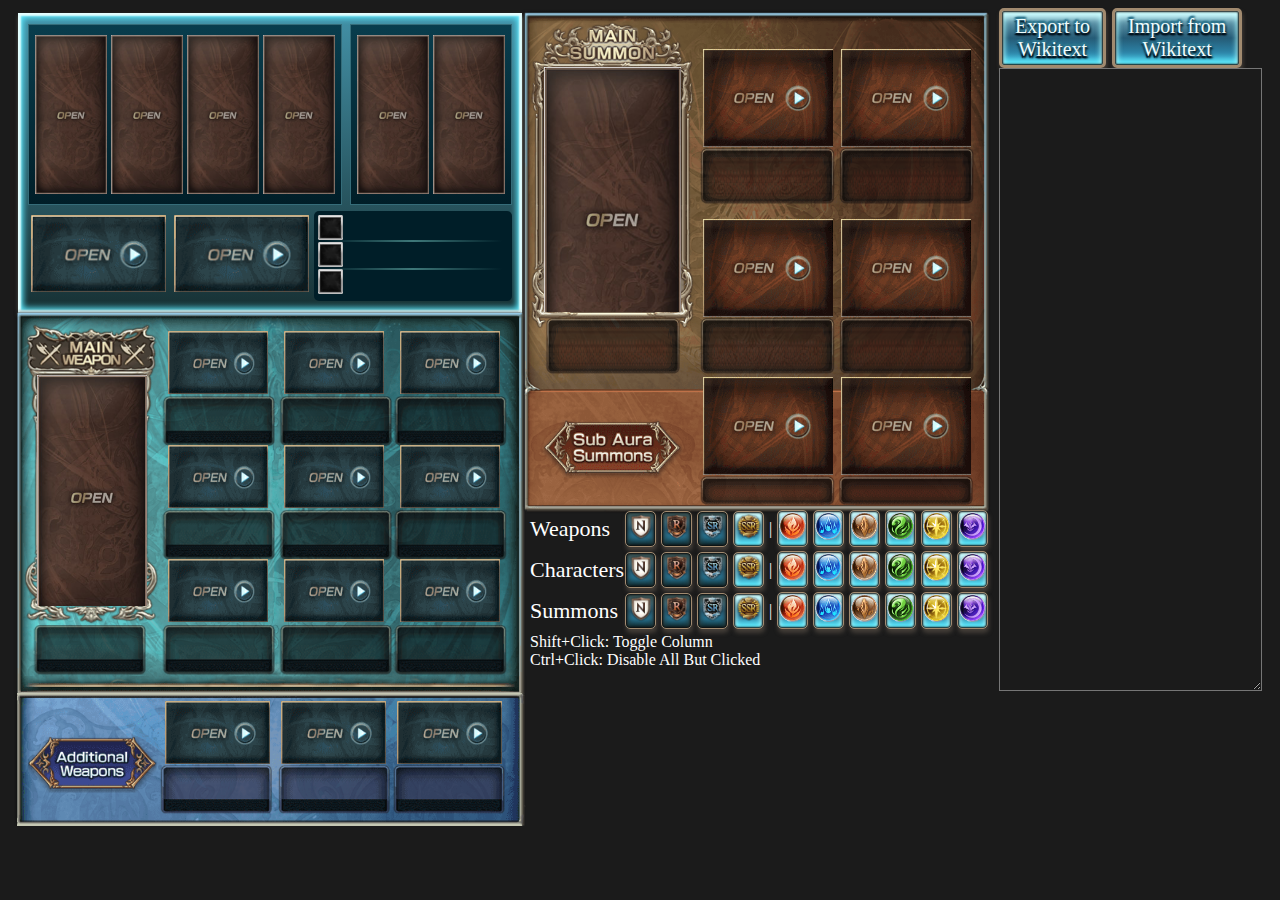
<file: index.html>
<!DOCTYPE html>
<html lang="en">

<head>
    <meta charset="UTF-8">
    <meta name="viewport" content="width=device-width, initial-scale=1.0">
    <link rel="icon" type="image/x-icon" href="assets/favicon.ico">
    <title>Granblue Grid Maker</title>
    <link rel="stylesheet" href="styles.css">
    <script src="dom-to-image.js"></script>
    <script src="main.js"></script>
</head>

<body>
    <div id="team-spread">
        <div class="team-container">
            <div class="team-members" style="left:10px;">
                <button id="mc" class="grid-input" data-options="classes" tabindex="1"></button>
                <button id="char1" class="grid-input" data-options="characters" tabindex="2"></button>
                <button id="char2" class="grid-input" data-options="characters" tabindex="3"></button>
                <button id="char3" class="grid-input" data-options="characters" tabindex="4"></button>
            </div>
            <div class="team-members" style="right:10px;">
                <button id="char4" class="grid-input" data-options="characters" tabindex="5"></button>
                <button id="char5" class="grid-input" data-options="characters" tabindex="6"></button>
            </div>
            <div class="team-summon">
                <button id="s-main" class="grid-input" data-options="summons" tabindex="7"></button>
                <button id="s-support" class="grid-input" data-options="summons" tabindex="8"></button>
            </div>
            <div class="skill-box">
                <button id="skill1" class="skill grid-input" data-options="skills" tabindex="9">
                    <img src="assets/empty-skill.png">
                    <span class="skill name"></span>
                </button>
                <div style="top: 29px;" class="skill-line"></div>
                <button id="skill2" class="skill grid-input" data-options="skills" tabindex="10">
                    <img src="assets/empty-skill.png">
                    <span class="skill name"></span>
                </button>
                <div style="top: 57px;" class="skill-line"></div>
                <button id="skill3" class="skill grid-input" data-options="skills" tabindex="11">
                    <img src="assets/empty-skill.png">
                    <span class="skill name"></span>
                </button>
            </div>
        </div>
        <div id="weapon-grid">
            <div class="w-grid-main">
                <button id="mh" class="grid-input" data-options="weapons" tabindex="12"></button>
                <span class="w-skills"></span>
            </div>
            <div class="w-grid-sub">
                <div class="w">
                    <button id="wp1" class="grid-input" data-options="weapons" tabindex="13"></button>
                    <span class="w-skills"></span>
                </div>
                <div class="w">
                    <button id="wp2" class="grid-input" data-options="weapons" tabindex="14"></button>
                    <span class="w-skills"></span>
                </div>
                <div class="w">
                    <button id="wp3" class="grid-input" data-options="weapons" tabindex="15"></button>
                    <span class="w-skills"></span>
                </div>
                <div class="w">
                    <button id="wp4" class="grid-input" data-options="weapons" tabindex="16"></button>
                    <span class="w-skills"></span>
                </div>
                <div class="w">
                    <button id="wp5" class="grid-input" data-options="weapons" tabindex="17"></button>
                    <span class="w-skills"></span>
                </div>
                <div class="w">
                    <button id="wp6" class="grid-input" data-options="weapons" tabindex=18></button>
                    <span class="w-skills"></span>
                </div>
                <div class="w">
                    <button id="wp7" class="grid-input" data-options="weapons" tabindex="19"></button>
                    <span class="w-skills"></span>
                </div>
                <div class="w">
                    <button id="wp8" class="grid-input" data-options="weapons" tabindex="20"></button>
                    <span class="w-skills"></span>
                </div>
                <div class="w">
                    <button id="wp9" class="grid-input" data-options="weapons" tabindex="21"></button>
                    <span class="w-skills"></span>
                </div>
            </div>
        </div>
        <div id="weapon-grid-extra">
            <div class="w-grid-sub">
                <div class="w">
                    <button id="wp10" class="grid-input" data-options="weapons" tabindex="29"></button>
                    <span class="w-skills"></span>
                </div>
                <div class="w">
                    <button id="wp11" class="grid-input" data-options="weapons" tabindex="30"></button>
                    <span class="w-skills"></span>
                </div>
                <div class="w">
                    <button id="wp12" class="grid-input" data-options="weapons" tabindex="31"></button>
                    <span class="w-skills"></span>
                </div>
            </div>
        </div>
        <div class="summon-grid">
            <div class="main-summon">
                <button id="s-main" class="grid-input" data-options="summons" tabindex="22"></button>
            </div>
            <div class="callable-summons">
                <button id="s1" class="grid-input" data-options="summons" tabindex="23"></button>
                <button id="s2" class="grid-input" data-options="summons" tabindex="24"></button>
                <button id="s3" class="grid-input" data-options="summons" tabindex="25"></button>
                <button id="s4" class="grid-input" data-options="summons" tabindex="26"></button>
            </div>
            <div class="sub-summons">
                <button id="s-sub1" class="grid-input" data-options="summons" tabindex="27"></button>
                <button id="s-sub2" class="grid-input" data-options="summons" tabindex="28"></button>
            </div>
        </div>
    </div>
    <div id="controls">
        <div>
            <button id="export-button" class="ui-button">Export to<br>Wikitext</button>
            <button id="import-button" class="ui-button">Import from<br>Wikitext</button>
        </div>
        <textarea id="import-export-text"></textarea>
        <button style="display:none;" id="export-as-image-button" class="ui-button">Export to<br>image</button>
    </div>
    <div id="filters">
        <div id="weapons-filters">
            <span>Weapons</span>
            <button class="ui-button filter-button" data-filter-type="rarity" data-filter="n"
                data-filter-enabled="false"><img src="assets/Label_Rarity_N.png"></button>
            <button class="ui-button filter-button" data-filter-type="rarity" data-filter="r"
                data-filter-enabled="false"><img src="assets/Label_Rarity_R.png"></button>
            <button class="ui-button filter-button" data-filter-type="rarity" data-filter="sr"
                data-filter-enabled="false"><img src="assets/Label_Rarity_SR.png"></button>
            <button class="ui-button filter-button" data-filter-type="rarity" data-filter="ssr"
                data-filter-enabled="true"><img src="assets/Label_Rarity_SSR.png"></button>
            <span class="spacer">|</span>
            <button class="ui-button filter-button" data-filter-type="element" data-filter="fire"
                data-filter-enabled="true"><img src="assets/Icon_Element_Fire.png"></button>
            <button class="ui-button filter-button" data-filter-type="element" data-filter="water"
                data-filter-enabled="true"><img src="assets/Icon_Element_Water.png"></button>
            <button class="ui-button filter-button" data-filter-type="element" data-filter="earth"
                data-filter-enabled="true"><img src="assets/Icon_Element_Earth.png"></button>
            <button class="ui-button filter-button" data-filter-type="element" data-filter="wind"
                data-filter-enabled="true"><img src="assets/Icon_Element_Wind.png"></button>
            <button class="ui-button filter-button" data-filter-type="element" data-filter="light"
                data-filter-enabled="true"><img src="assets/Icon_Element_Light.png"></button>
            <button class="ui-button filter-button" data-filter-type="element" data-filter="dark"
                data-filter-enabled="true"><img src="assets/Icon_Element_Dark.png"></button>
        </div>
        <div id="characters-filters">
            <span>Characters</span>
            <button class="ui-button filter-button" data-filter-type="rarity" data-filter="n"
                data-filter-enabled="false"><img src="assets/Label_Rarity_N.png"></button>
            <button class="ui-button filter-button" data-filter-type="rarity" data-filter="r"
                data-filter-enabled="false"><img src="assets/Label_Rarity_R.png"></button>
            <button class="ui-button filter-button" data-filter-type="rarity" data-filter="sr"
                data-filter-enabled="false"><img src="assets/Label_Rarity_SR.png"></button>
            <button class="ui-button filter-button" data-filter-type="rarity" data-filter="ssr"
                data-filter-enabled="true"><img src="assets/Label_Rarity_SSR.png"></button>
            <span class="spacer">|</span>
            <button class="ui-button filter-button" data-filter-type="element" data-filter="fire"
                data-filter-enabled="true"><img src="assets/Icon_Element_Fire.png"></button>
            <button class="ui-button filter-button" data-filter-type="element" data-filter="water"
                data-filter-enabled="true"><img src="assets/Icon_Element_Water.png"></button>
            <button class="ui-button filter-button" data-filter-type="element" data-filter="earth"
                data-filter-enabled="true"><img src="assets/Icon_Element_Earth.png"></button>
            <button class="ui-button filter-button" data-filter-type="element" data-filter="wind"
                data-filter-enabled="true"><img src="assets/Icon_Element_Wind.png"></button>
            <button class="ui-button filter-button" data-filter-type="element" data-filter="light"
                data-filter-enabled="true"><img src="assets/Icon_Element_Light.png"></button>
            <button class="ui-button filter-button" data-filter-type="element" data-filter="dark"
                data-filter-enabled="true"><img src="assets/Icon_Element_Dark.png"></button>
        </div>
        <div id="summons-filters">
            <span>Summons</span>
            <button class="ui-button filter-button" data-filter-type="rarity" data-filter="n"
                data-filter-enabled="false"><img src="assets/Label_Rarity_N.png"></button>
            <button class="ui-button filter-button" data-filter-type="rarity" data-filter="r"
                data-filter-enabled="false"><img src="assets/Label_Rarity_R.png"></button>
            <button class="ui-button filter-button" data-filter-type="rarity" data-filter="sr"
                data-filter-enabled="false"><img src="assets/Label_Rarity_SR.png"></button>
            <button class="ui-button filter-button" data-filter-type="rarity" data-filter="ssr"
                data-filter-enabled="true"><img src="assets/Label_Rarity_SSR.png"></button>
            <span class="spacer">|</span>
            <button class="ui-button filter-button" data-filter-type="element" data-filter="fire"
                data-filter-enabled="true"><img src="assets/Icon_Element_Fire.png"></button>
            <button class="ui-button filter-button" data-filter-type="element" data-filter="water"
                data-filter-enabled="true"><img src="assets/Icon_Element_Water.png"></button>
            <button class="ui-button filter-button" data-filter-type="element" data-filter="earth"
                data-filter-enabled="true"><img src="assets/Icon_Element_Earth.png"></button>
            <button class="ui-button filter-button" data-filter-type="element" data-filter="wind"
                data-filter-enabled="true"><img src="assets/Icon_Element_Wind.png"></button>
            <button class="ui-button filter-button" data-filter-type="element" data-filter="light"
                data-filter-enabled="true"><img src="assets/Icon_Element_Light.png"></button>
            <button class="ui-button filter-button" data-filter-type="element" data-filter="dark"
                data-filter-enabled="true"><img src="assets/Icon_Element_Dark.png"></button>
        </div>
        <span>Shift+Click: Toggle Column<br>Ctrl+Click: Disable All But Clicked</span>
    </div>


    <div id="dropdown" class="dropdown">
        <input type="text" id="searchInput" placeholder="Search...">
        <ul id="optionsList"></ul>
    </div>
</body>



</html>
</file>
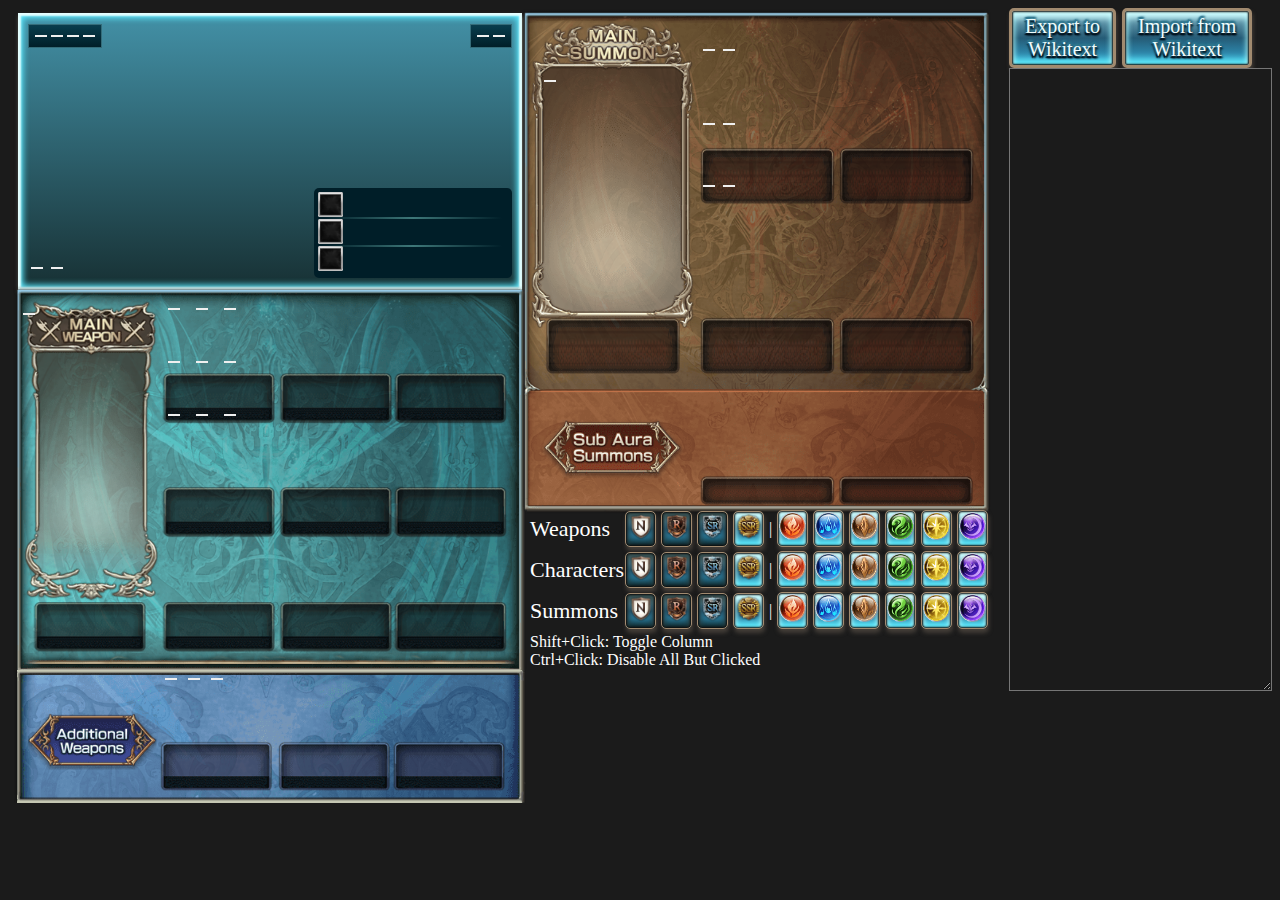
<file: mariachi/index.html>
<!DOCTYPE html>
<html lang="en">

<head>
    <meta charset="UTF-8">
    <meta name="viewport" content="width=device-width, initial-scale=1.0">
    <link rel="icon" type="image/x-icon" href="assets/favicon.ico">
    <title>Granblue Grid Maker</title>
    <link rel="stylesheet" href="styles.css">
    <script src="main.js"></script>
</head>

<body>
    <div id="team-spread">
        <div class="team-container">
            <div class="team-members" style="left:10px;">
                <button id="mc" class="grid-input" data-options="classes" tabindex="1"></button>
                <button id="char1" class="grid-input" data-options="characters" tabindex="2"></button>
                <button id="char2" class="grid-input" data-options="characters" tabindex="3"></button>
                <button id="char3" class="grid-input" data-options="characters" tabindex="4"></button>
            </div>
            <div class="team-members" style="right:10px;">
                <button id="char4" class="grid-input" data-options="characters" tabindex="5"></button>
                <button id="char5" class="grid-input" data-options="characters" tabindex="6"></button>
            </div>
            <div class="team-summon">
                <button id="s-main" class="grid-input" data-options="summons" tabindex="7"></button>
                <button id="s-support" class="grid-input" data-options="summons" tabindex="8"></button>
            </div>
            <div class="skill-box">
                <button id="skill1" class="skill grid-input" data-options="skills" tabindex="9">
                    <img src="assets/empty-skill.png">
                    <span class="skill name"></span>
                </button>
                <div style="top: 29px;" class="skill-line"></div>
                <button id="skill2" class="skill grid-input" data-options="skills" tabindex="10">
                    <img src="assets/empty-skill.png">
                    <span class="skill name"></span>
                </button>
                <div style="top: 57px;" class="skill-line"></div>
                <button id="skill3" class="skill grid-input" data-options="skills" tabindex="11">
                    <img src="assets/empty-skill.png">
                    <span class="skill name"></span>
                </button>
            </div>
        </div>
        <div id="weapon-grid">
            <div class="w-grid-main">
                <button id="mh" class="grid-input" data-options="weapons" tabindex="12"></button>
                <span class="w-skills"></span>
            </div>
            <div class="w-grid-sub">
                <div class="w">
                    <button id="wp1" class="grid-input" data-options="weapons" tabindex="13"></button>
                    <span class="w-skills"></span>
                </div>
                <div class="w">
                    <button id="wp2" class="grid-input" data-options="weapons" tabindex="14"></button>
                    <span class="w-skills"></span>
                </div>
                <div class="w">
                    <button id="wp3" class="grid-input" data-options="weapons" tabindex="15"></button>
                    <span class="w-skills"></span>
                </div>
                <div class="w">
                    <button id="wp4" class="grid-input" data-options="weapons" tabindex="16"></button>
                    <span class="w-skills"></span>
                </div>
                <div class="w">
                    <button id="wp5" class="grid-input" data-options="weapons" tabindex="17"></button>
                    <span class="w-skills"></span>
                </div>
                <div class="w">
                    <button id="wp6" class="grid-input" data-options="weapons" tabindex=18></button>
                    <span class="w-skills"></span>
                </div>
                <div class="w">
                    <button id="wp7" class="grid-input" data-options="weapons" tabindex="19"></button>
                    <span class="w-skills"></span>
                </div>
                <div class="w">
                    <button id="wp8" class="grid-input" data-options="weapons" tabindex="20"></button>
                    <span class="w-skills"></span>
                </div>
                <div class="w">
                    <button id="wp9" class="grid-input" data-options="weapons" tabindex="21"></button>
                    <span class="w-skills"></span>
                </div>
            </div>
        </div>
        <div id="weapon-grid-extra">
            <div class="w-grid-sub">
                <div class="w">
                    <button id="wp10" class="grid-input" data-options="weapons" tabindex="29"></button>
                    <span class="w-skills"></span>
                </div>
                <div class="w">
                    <button id="wp11" class="grid-input" data-options="weapons" tabindex="30"></button>
                    <span class="w-skills"></span>
                </div>
                <div class="w">
                    <button id="wp12" class="grid-input" data-options="weapons" tabindex="31"></button>
                    <span class="w-skills"></span>
                </div>
            </div>
        </div>
        <div class="summon-grid">
            <div class="main-summon">
                <button id="s-main" class="grid-input" data-options="summons" tabindex="22"></button>
            </div>
            <div class="callable-summons">
                <button id="s1" class="grid-input" data-options="summons" tabindex="23"></button>
                <button id="s2" class="grid-input" data-options="summons" tabindex="24"></button>
                <button id="s3" class="grid-input" data-options="summons" tabindex="25"></button>
                <button id="s4" class="grid-input" data-options="summons" tabindex="26"></button>
            </div>
            <div class="sub-summons">
                <button id="s-sub1" class="grid-input" data-options="summons" tabindex="27"></button>
                <button id="s-sub2" class="grid-input" data-options="summons" tabindex="28"></button>
            </div>
        </div>
    </div>
    <div id="controls">
        <div>
            <button id="export-button" class="ui-button">Export to<br>Wikitext</button>
            <button id="import-button" class="ui-button">Import from<br>Wikitext</button>
        </div>
        <textarea id="import-export-text"></textarea>
    </div>
    <div id="filters">
        <div id="weapons-filters">
            <span>Weapons</span>
            <button class="ui-button filter-button" data-filter-type="rarity" data-filter="n"
                data-filter-enabled="false"><img src="assets/Label_Rarity_N.png"></button>
            <button class="ui-button filter-button" data-filter-type="rarity" data-filter="r"
                data-filter-enabled="false"><img src="assets/Label_Rarity_R.png"></button>
            <button class="ui-button filter-button" data-filter-type="rarity" data-filter="sr"
                data-filter-enabled="false"><img src="assets/Label_Rarity_SR.png"></button>
            <button class="ui-button filter-button" data-filter-type="rarity" data-filter="ssr"
                data-filter-enabled="true"><img src="assets/Label_Rarity_SSR.png"></button>
            <span class="spacer">|</span>
            <button class="ui-button filter-button" data-filter-type="element" data-filter="fire"
                data-filter-enabled="true"><img src="assets/Icon_Element_Fire.png"></button>
            <button class="ui-button filter-button" data-filter-type="element" data-filter="water"
                data-filter-enabled="true"><img src="assets/Icon_Element_Water.png"></button>
            <button class="ui-button filter-button" data-filter-type="element" data-filter="earth"
                data-filter-enabled="true"><img src="assets/Icon_Element_Earth.png"></button>
            <button class="ui-button filter-button" data-filter-type="element" data-filter="wind"
                data-filter-enabled="true"><img src="assets/Icon_Element_Wind.png"></button>
            <button class="ui-button filter-button" data-filter-type="element" data-filter="light"
                data-filter-enabled="true"><img src="assets/Icon_Element_Light.png"></button>
            <button class="ui-button filter-button" data-filter-type="element" data-filter="dark"
                data-filter-enabled="true"><img src="assets/Icon_Element_Dark.png"></button>
        </div>
        <div id="characters-filters">
            <span>Characters</span>
            <button class="ui-button filter-button" data-filter-type="rarity" data-filter="n"
                data-filter-enabled="false"><img src="assets/Label_Rarity_N.png"></button>
            <button class="ui-button filter-button" data-filter-type="rarity" data-filter="r"
                data-filter-enabled="false"><img src="assets/Label_Rarity_R.png"></button>
            <button class="ui-button filter-button" data-filter-type="rarity" data-filter="sr"
                data-filter-enabled="false"><img src="assets/Label_Rarity_SR.png"></button>
            <button class="ui-button filter-button" data-filter-type="rarity" data-filter="ssr"
                data-filter-enabled="true"><img src="assets/Label_Rarity_SSR.png"></button>
            <span class="spacer">|</span>
            <button class="ui-button filter-button" data-filter-type="element" data-filter="fire"
                data-filter-enabled="true"><img src="assets/Icon_Element_Fire.png"></button>
            <button class="ui-button filter-button" data-filter-type="element" data-filter="water"
                data-filter-enabled="true"><img src="assets/Icon_Element_Water.png"></button>
            <button class="ui-button filter-button" data-filter-type="element" data-filter="earth"
                data-filter-enabled="true"><img src="assets/Icon_Element_Earth.png"></button>
            <button class="ui-button filter-button" data-filter-type="element" data-filter="wind"
                data-filter-enabled="true"><img src="assets/Icon_Element_Wind.png"></button>
            <button class="ui-button filter-button" data-filter-type="element" data-filter="light"
                data-filter-enabled="true"><img src="assets/Icon_Element_Light.png"></button>
            <button class="ui-button filter-button" data-filter-type="element" data-filter="dark"
                data-filter-enabled="true"><img src="assets/Icon_Element_Dark.png"></button>
        </div>
        <div id="summons-filters">
            <span>Summons</span>
            <button class="ui-button filter-button" data-filter-type="rarity" data-filter="n"
                data-filter-enabled="false"><img src="assets/Label_Rarity_N.png"></button>
            <button class="ui-button filter-button" data-filter-type="rarity" data-filter="r"
                data-filter-enabled="false"><img src="assets/Label_Rarity_R.png"></button>
            <button class="ui-button filter-button" data-filter-type="rarity" data-filter="sr"
                data-filter-enabled="false"><img src="assets/Label_Rarity_SR.png"></button>
            <button class="ui-button filter-button" data-filter-type="rarity" data-filter="ssr"
                data-filter-enabled="true"><img src="assets/Label_Rarity_SSR.png"></button>
            <span class="spacer">|</span>
            <button class="ui-button filter-button" data-filter-type="element" data-filter="fire"
                data-filter-enabled="true"><img src="assets/Icon_Element_Fire.png"></button>
            <button class="ui-button filter-button" data-filter-type="element" data-filter="water"
                data-filter-enabled="true"><img src="assets/Icon_Element_Water.png"></button>
            <button class="ui-button filter-button" data-filter-type="element" data-filter="earth"
                data-filter-enabled="true"><img src="assets/Icon_Element_Earth.png"></button>
            <button class="ui-button filter-button" data-filter-type="element" data-filter="wind"
                data-filter-enabled="true"><img src="assets/Icon_Element_Wind.png"></button>
            <button class="ui-button filter-button" data-filter-type="element" data-filter="light"
                data-filter-enabled="true"><img src="assets/Icon_Element_Light.png"></button>
            <button class="ui-button filter-button" data-filter-type="element" data-filter="dark"
                data-filter-enabled="true"><img src="assets/Icon_Element_Dark.png"></button>
        </div>
        <span>Shift+Click: Toggle Column<br>Ctrl+Click: Disable All But Clicked</span>
    </div>


    <div id="dropdown" class="dropdown">
        <input type="text" id="searchInput" placeholder="Search...">
        <ul id="optionsList"></ul>
    </div>
</body>



</html>
</file>
<file: styles.css>
body {
    background-color: #1b1b1b;
    display: flex;
}

button {
    border: 0;
    background-size: cover;
    cursor: pointer;
}

ul {
    margin: 0;
}

*:disabled {
    cursor: not-allowed;
    opacity: .75;
}

#team-spread {
    width: 981px;
    margin-top: 5px;
    height: 817px;
}

.ui-button {
    width: fit-content(200px);
    font-size: 20px;
    color: #eefcfd !important;
    font-family: Georgia;
    border: 3px solid #a18a6f;
    padding: 4px 13px;
    border-radius: 5px !important;
    font-weight: normal;
    text-shadow: 1px -2px 2px #2f768e, -2px -1px 2px #2f768e, -1px 2px 2px #03131f, 1px 2px 2px #03131f, 0px -2px 2px #2f768e, -1px -2px 1px #2f768e, -1px 2px 1px #03131f, 1px 2px 2px #03131f;
    background: linear-gradient(to bottom, #85bccc, #255b76, #33a6d1);
    box-shadow: inset 0 0 2px 1px #0c0b0b, inset 0 6px 6px 1px #cefeff, inset 0 -6px 7px 0px #62effe, 1px 4px 4px #443e38;
}

#controls {
    font-size: 24px;
    display: flex;
    flex-direction: column;
    margin-left: 10px;

    button:active {
        background: linear-gradient(to bottom, #041622, #08425a, #6598a8);
        box-shadow: inset 0 0 2px 1px #0c0b0b, inset 0 6px 6px 1px #03141b, inset 15px 4px 9px -12px #3083a5, inset -15px 4px 9px -12px #3083a5, 1px 4px 4px #443e38;
    }

    textarea {
        width: 257px;
        height: 617px;
        background-color:#1b1b1b;
        color: #ec9c79;
    }
}

#filters {
    position: absolute;
    top: 510px;
    left: 530px;
    color: white;
    display: flex;
    flex-direction: column;
    gap: 4px;

    >div {
        display: flex;
        align-items: center;
        gap: 5px;

        span:not(.spacer) {
            height: fit-content;
            font-size: 22px;
            width: 90px;
        }
    }

    #hide-filters-button {
        width: fit-content;
        display: inline-block;
    }

    button {
        padding: 1px;
        border: 1px solid #a18a6f;
        >img {
            width: 27px;
        }
    }
    button[data-filter-enabled="false"] {
        box-shadow: inset 0 0 2px 1px #0c0b0b, inset 0 6px 6px 1px #344c4d, inset 0 -6px 7px 0px #0f2022, 1px 4px 4px #443e38;
    }
}

.team-container {
    position: relative;
    left: 10px;
    width: 504px;
    height: 300px;
    background: linear-gradient(to bottom, #4391A7, #173033);
    box-shadow: inset 0 0 2px 3px #e5ffff, inset 0 0 6px 5px #59eaff, 1px 3px 4px #77776f
}

.skill-box {
    width: 190px;
    padding: 4px;
    background-color: #001E28;
    position: absolute;
    bottom: 12px;
    right: 10px;
    border-radius: 5px;
    display: flex;
    flex-direction: column;
    align-items: flex-start;
    gap: 2px;
    min-height: 82px
}

.skill-line {
    width: 90%;
    height: 2px;
    background: linear-gradient(to right, rgba(0, 255, 255, 0), #3E7879, rgba(0, 255, 255, 0));
    position: absolute;
    left: 5%
}

.char-background {
    background: linear-gradient(to bottom, #093D4D, #001E28);
    border: solid 1px #356C79;
    width: 100%;
    height: 100%;
    position: absolute
}

.skill {
    color: #FFFFFF;
    margin: 0;
    padding: 0;
    width: 100%;
    display: flex;
    align-items: center;
    justify-content: flex-start;
    gap: 5px;
    background-color: transparent;

    >img {
        width: 25px;
        height: 25px;
    }
}

.skill-text {
    overflow-x: hidden;
    white-space: nowrap;
    text-overflow: ellipsis
}

.team-summon {
    position: absolute;
    bottom: 21px;
    left: 13px;
    display: flex;
    gap: 8px;

    >button {
        position: relative;
        width: 135px;
        height: 77px;
        background-image: url("assets/empty-weapon.png");
    }
}

#weapon-grid {
    background-image: url("assets/weapons-grid-background.png");
    background-size: 523px;
    position: relative;
    top: -5px;
    width: 523px;
    height: 391px;
}
#weapon-grid-extra {
    background-image: url("assets/extra-weapon-grid-background.png");
    background-size: 514px;
    position: relative;
    top: -11px;
    width: 514px;
    left: 5px;
    height: 133px;

    >.w-grid-sub {
        left: 152px;
        top: 8px;
        grid-column-gap: 11px;
        grid-template-rows: repeat(1, 1fr);

        >.w>button {
            width: 105px;
            background-size: 105px 63px;
        }
    }
}

.w-grid-main {
    background-image: url("assets/w-main-border.png");
    position: absolute;
    top: 15px;
    left: 15px;
    width: 138px;
    height: 305px;

    >button {
        width: 110px;
        height: 231px;
        position: relative;
        top: 52px;
        left: 13.5px;
        background-image: url('assets/empty-char.jpg');
    }
    >.w-skills {
        position: absolute;
        bottom: -38px;
        width: 100px;
        left: 17px;
    }
}

.w-grid-sub {
    position: absolute;
    top: 23px;
    left: 160px;
    display: grid;
    grid-template-columns: repeat(3, 1fr);
    grid-template-rows: repeat(3, 1fr);
    grid-column-gap: 16px;
    grid-row-gap: 8px;
}

.w-grid-sub .w {
    display: flex;
    flex-direction: column;
    gap: 10px;

    >button {
        position: relative;
        width: 100px;
        height: 63px;
        background-image: url("assets/empty-weapon.png");
        background-size: 100px 63px;
    }
}

.w-skills {
    display: flex;
    justify-content: space-around;
    width: 100%;
    height: 33px;

    >img {
        height: 100%;
    }
}

.team-members {
    position: absolute;
    top: 11px;
    display: flex;
    justify-content: space-evenly;
    gap: 4px;
    padding: 10px 6px 10px 6px;
    align-items: center;
    background: linear-gradient(to bottom, #093D4D, #001E28);
    border: solid 1px #356C79;

    >button.grid-input {
        width: 72px;
        height: 159px;
        position: relative;
        background-image: url('assets/empty-char.jpg');
    }
}

.uncap-toggle {
    position: absolute;
    bottom: 5px;
    right: 5px;
    width: 30px;
    height: 30px;
    background-color:transparent;
    background-image: url("assets/Icon_Blue_Star_Full.png");
}
.uncap-toggle[data-toggled="false"] {
    background-image: url("assets/Icon_Blue_Star.png");
}
.uncap-select {
    position: absolute;
    bottom: 5px;
    right: 5px;
    width: 30px;
    height: 30px;
    background-color:transparent;
    background-image: url("assets/Icon_Transcend_Star_5.png");
}

.summon-grid {
    background-image: url("assets/summon-grid-background.png");
    background-size: 470px 509px;
    width: 470px;
    height: 509px;
    position: absolute;
    top: 9px;
    left: 521px;

    .main-summon {
        position: absolute;
        top: 58px;
        left: 23px;

        >button {
            position: relative;
            background-image: url("assets/empty-char.jpg");
            height: 245px;
            width: 137px;
        }
    }

    .callable-summons {
        position: relative;
        left: 182px;
        top: 40px;
        display: grid;
        grid-template-columns: repeat(2, 0fr);
        grid-template-rows: repeat(2, 1fr);
        grid-column-gap: 8px;
        grid-row-gap: 72px;
        width:fit-content;
    }

    .sub-summons {
        position: relative;
        left: 182px;
        top: 100px;
        display: grid;
        grid-template-columns: repeat(2, 0fr);
        grid-column-gap: 8px;
        width:fit-content;
    }

    div:not(.main-summon)>button {
        width: 130px;
        height: 98px;
        position: relative;
        background-image: url("assets/empty-summon.jpg");
    }
}

.dropdown {
    position: absolute;
    top: 0;
    left: 0;
    width: 200px;
    border: 1px solid #ccc;
    background-color: white;
    z-index: 10;
    display: none;
    overflow: scroll;
    max-height: 400px;
}

.dropdown input {
    width: 100%;
    padding: 5px;
    box-sizing: border-box;
}

.dropdown ul {
    list-style: none;
    margin: 0;
    padding: 0;
}

.dropdown li {
    padding: 5px;
    cursor: pointer;
}

.dropdown li:hover {
    background-color: #f0f0f0;
}

.buttons-container {
    display: flex;
    gap: 10px;
    margin: 20px;
}

.buttons-container button {
    padding: 10px;
}

li.active {
    background-color: #d3d3d3;
}
</file>
<file: mariachi/styles.css>
body {
    background-color: #1b1b1b;
    display: flex;
}

div.grid-input, button {
    border: 0;
    background-size: cover;
    cursor: pointer;
}

ul {
    margin: 0;
}

*:disabled {
    cursor: not-allowed;
    opacity: .75;
}

#team-spread {
    width: 981px;
    margin-top: 5px;
    height: 791px;
    margin-left: 10px;
}

.ui-button {
    width: fit-content(200px);
    font-size: 20px;
    color: #eefcfd !important;
    font-family: Georgia;
    border: 3px solid #a18a6f;
    padding: 4px 13px;
    border-radius: 5px !important;
    font-weight: normal;
    text-shadow: 1px -2px 2px #2f768e, -2px -1px 2px #2f768e, -1px 2px 2px #03131f, 1px 2px 2px #03131f, 0px -2px 2px #2f768e, -1px -2px 1px #2f768e, -1px 2px 1px #03131f, 1px 2px 2px #03131f;
    background: linear-gradient(to bottom, #85bccc, #255b76, #33a6d1);
    box-shadow: inset 0 0 2px 1px #0c0b0b, inset 0 6px 6px 1px #cefeff, inset 0 -6px 7px 0px #62effe, 1px 4px 4px #443e38;
}

#controls {
    font-size: 24px;
    display: flex;
    flex-direction: column;
    margin-left: 10px;

    button:active {
        background: linear-gradient(to bottom, #041622, #08425a, #6598a8);
        box-shadow: inset 0 0 2px 1px #0c0b0b, inset 0 6px 6px 1px #03141b, inset 15px 4px 9px -12px #3083a5, inset -15px 4px 9px -12px #3083a5, 1px 4px 4px #443e38;
    }

    textarea {
        width: 257px;
        height: 617px;
        background-color:#1b1b1b;
        color: #ec9c79;
    }
}

#filters {
    position: absolute;
    top: 510px;
    left: 530px;
    color: white;
    display: flex;
    flex-direction: column;
    gap: 4px;

    >div {
        display: flex;
        align-items: center;
        gap: 5px;

        span:not(.spacer) {
            height: fit-content;
            font-size: 22px;
            width: 90px;
        }
    }

    #hide-filters-button {
        width: fit-content;
        display: inline-block;
    }

    button {
        padding: 1px;
        border: 1px solid #a18a6f;
        >img {
            width: 27px;
        }
    }
    button[data-filter-enabled="false"] {
        box-shadow: inset 0 0 2px 1px #0c0b0b, inset 0 6px 6px 1px #344c4d, inset 0 -6px 7px 0px #0f2022, 1px 4px 4px #443e38;
    }
}

.team-container {
    position: relative;
    width: 504px;
    height: 277px;
    background: linear-gradient(to bottom, #4391A7, #173033);
    box-shadow: inset 0 0 2px 3px #e5ffff, inset 0 0 6px 5px #59eaff, 1px 3px 4px #77776f
}

.skill-box {
    width: 190px;
    padding: 4px;
    background-color: #001E28;
    position: absolute;
    bottom: 12px;
    right: 10px;
    border-radius: 5px;
    display: flex;
    flex-direction: column;
    align-items: flex-start;
    gap: 2px;
    min-height: 82px
}

.skill-line {
    width: 90%;
    height: 2px;
    background: linear-gradient(to right, rgba(0, 255, 255, 0), #3E7879, rgba(0, 255, 255, 0));
    position: absolute;
    left: 5%
}

.char-background {
    background: linear-gradient(to bottom, #093D4D, #001E28);
    border: solid 1px #356C79;
    width: 100%;
    height: 100%;
    position: absolute
}

.skill {
    color: #FFFFFF;
    margin: 0;
    padding: 0;
    width: 100%;
    display: flex;
    align-items: center;
    justify-content: flex-start;
    gap: 5px;
    background-color: transparent;

    >img {
        width: 25px;
        height: 25px;
    }
}

.skill-text {
    overflow-x: hidden;
    white-space: nowrap;
    text-overflow: ellipsis
}

.team-summon {
    position: absolute;
    bottom: 21px;
    left: 13px;
    display: flex;
    gap: 8px;

    >div {
        position: relative;
        width: 135px;
        height: 77px;
        background-image: url("assets/empty-weapon.png");
    }
}

#weapon-grid {
    background-image: url("assets/weapons-grid-background.png");
    background-size: 523px;
    position: relative;
    top: -5px;
    width: 523px;
    height: 391px;
    left: -10px;
}
#weapon-grid-extra {
    background-image: url("assets/extra-weapon-grid-background.png");
    background-size: 514px;
    position: relative;
    top: -11px;
    width: 514px;
    left: -5px;
    height: 133px;

    >.w-grid-sub {
        left: 152px;
        top: 8px;
        grid-column-gap: 11px;
        grid-template-rows: repeat(1, 1fr);

        >.w>div {
            width: 105px;
            background-size: 105px 63px;
        }
    }
}

.w-grid-main {
    background-image: url("assets/w-main-border.png");
    position: absolute;
    top: 15px;
    left: 15px;
    width: 138px;
    height: 305px;

    >div {
        width: 110px;
        height: 231px;
        position: relative;
        top: 52px;
        left: 13.5px;
        background-image: url('assets/empty-char.jpg');
    }
    >.w-skills {
        position: absolute;
        bottom: -38px;
        width: 100px;
        left: 17px;
    }
}

.w-grid-sub {
    position: absolute;
    top: 23px;
    left: 160px;
    display: grid;
    grid-template-columns: repeat(3, 1fr);
    grid-template-rows: repeat(3, 1fr);
    grid-column-gap: 16px;
    grid-row-gap: 8px;
}

.w-grid-sub .w {
    display: flex;
    flex-direction: column;
    gap: 10px;

    >div {
        position: relative;
        width: 100px;
        height: 63px;
        background-image: url("assets/empty-weapon.png");
        background-size: 100px 63px;
    }
}

.w-skills {
    display: flex;
    justify-content: space-around;
    width: 100%;
    height: 33px;

    >img {
        height: 100%;
    }
}

.team-members {
    position: absolute;
    top: 11px;
    display: flex;
    justify-content: space-evenly;
    gap: 4px;
    padding: 10px 6px 10px 6px;
    align-items: center;
    background: linear-gradient(to bottom, #093D4D, #001E28);
    border: solid 1px #356C79;

    >div.grid-input {
        width: 74px;
        height: 135px;
        position: relative;
        background-image: url('assets/empty-char.jpg');
    }
}

.uncap-toggle {
    position: absolute;
    bottom: 5px;
    right: 5px;
    width: 30px;
    height: 30px;
    background-color:transparent;
    background-image: url("assets/Icon_Blue_Star_Full.png");
}
.uncap-toggle[data-toggled="false"] {
    background-image: url("assets/Icon_Blue_Star.png");
}
.uncap-select {
    position: absolute;
    bottom: 5px;
    right: 5px;
    width: 30px;
    height: 30px;
    background-color:transparent;
    &[data-trans="t5"],&[data-trans="trans5"] {
        background-image: url("assets/Icon_Transcend_Star_5.png");
    }
    &[data-trans="t4"],&[data-trans="trans4"] {
        background-image: url("assets/Icon_Transcend_Star_4.png");
    }
    &[data-trans="t3"],&[data-trans="trans3"] {
        background-image: url("assets/Icon_Transcend_Star_3.png");
    }
    &[data-trans="t2"],&[data-trans="trans2"] {
        background-image: url("assets/Icon_Transcend_Star_2.png");
    }
    &[data-trans="t1"],&[data-trans="trans1"] {
        background-image: url("assets/Icon_Transcend_Star_1.png");
    }
    &[data-trans="5"] {
        background-image: url("assets/Icon_Blue_Star_Full.png");
    }
    &[data-trans="4"] {
        background-image: url("assets/Icon_Blue_Star.png");
    }
}

.summon-grid {
    background-image: url("assets/summon-grid-background.png");
    background-size: 470px 509px;
    width: 470px;
    height: 509px;
    position: absolute;
    top: 9px;
    left: 521px;

    .main-summon {
        position: absolute;
        top: 58px;
        left: 23px;

        >div {
            position: relative;
            background-image: url("assets/empty-char.jpg");
            height: 245px;
            width: 137px;
        }
    }

    .callable-summons {
        position: relative;
        left: 182px;
        top: 40px;
        display: grid;
        grid-template-columns: repeat(2, 0fr);
        grid-template-rows: repeat(2, 1fr);
        grid-column-gap: 8px;
        grid-row-gap: 72px;
        width:fit-content;
    }

    .sub-summons {
        position: relative;
        left: 182px;
        top: 100px;
        display: grid;
        grid-template-columns: repeat(2, 0fr);
        grid-column-gap: 8px;
        width:fit-content;
    }

    div:not(.main-summon)>div {
        width: 130px;
        height: 98px;
        position: relative;
        background-image: url("assets/empty-summon.jpg");
    }
}

.class-gear {
    position: absolute;
    left: 0;
    bottom: 0;
    width: 40px;
    height: 40px;
    background-image: url("assets/Secret_square.jpg");
}

.w-awakening {
    width: 30px;
    height: 30px;
    position: absolute;
    left: 0;
    top: 15%;

    background-image: url("assets/Awakening_empty.png");
    background-color: transparent;
}

.quick-summon-toggle {
    background-image: url("assets/Icon_summon_quick.png");
    opacity: 0.5;
    position: absolute;
    top: 0;
    left: 0;
    width: 32px;
    height: 32px;
    background-color: transparent;

    &[data-toggled="true"] {
        opacity: 1;
    }
}

#uncap-dropdown, 
#awakening-dropdown {
    position: absolute;
    top: 30px;
    left: 0;
    display: block;
    width: 30px;

    li {
        background-size: 30px 30px;
        width: 30px;
        height: 30px;
        padding: 0;
    }
}

.dropdown {
    position: absolute;
    top: 0;
    left: 0;
    width: 200px;
    border: 1px solid #ccc;
    background-color: white;
    z-index: 10;
    display: none;
    overflow: scroll;
    max-height: 400px;
}

.dropdown input {
    width: 100%;
    padding: 5px;
    box-sizing: border-box;
}

.dropdown ul {
    list-style: none;
    margin: 0;
    padding: 0;
}

.dropdown li {
    padding: 5px;
    cursor: pointer;
}

.dropdown li:hover {
    background-color: #f0f0f0;
}

.buttons-container {
    display: flex;
    gap: 10px;
    margin: 20px;
}

.buttons-container button {
    padding: 10px;
}

li.active {
    background-color: #d3d3d3;
}

.sortable-ghost {
    opacity: 0.4;
}
</file>
